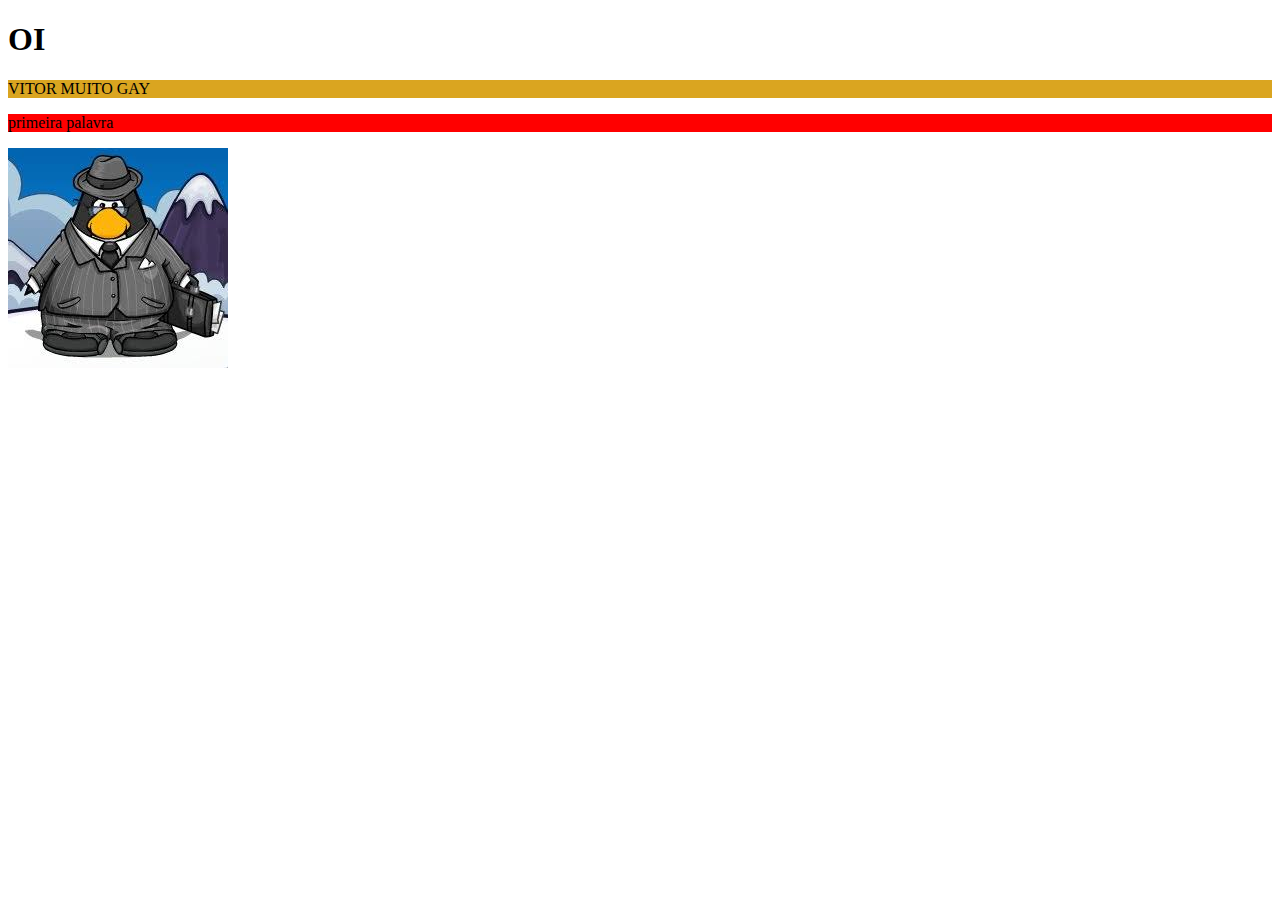
<file: index.html>
<!DOCTYPE html>
<html lang="en">
<head>
    <meta charset="UTF-8">
    <meta name="viewport" content="width=device-width, initial-scale=1.0">
    <title>Document</title>
    <link rel="stylesheet" href="style.css">

</head>
<body>
    <header>
        <h1>OI</h1>
    </header>
    <main>
        <p>VITOR MUITO GAY</p>
    </main>
    <footer>
        <p>primeira palavra</p>
    </footer>
    <img src="imagens/pinguim.jpeg" alt="">
</body>
</html>
</file>
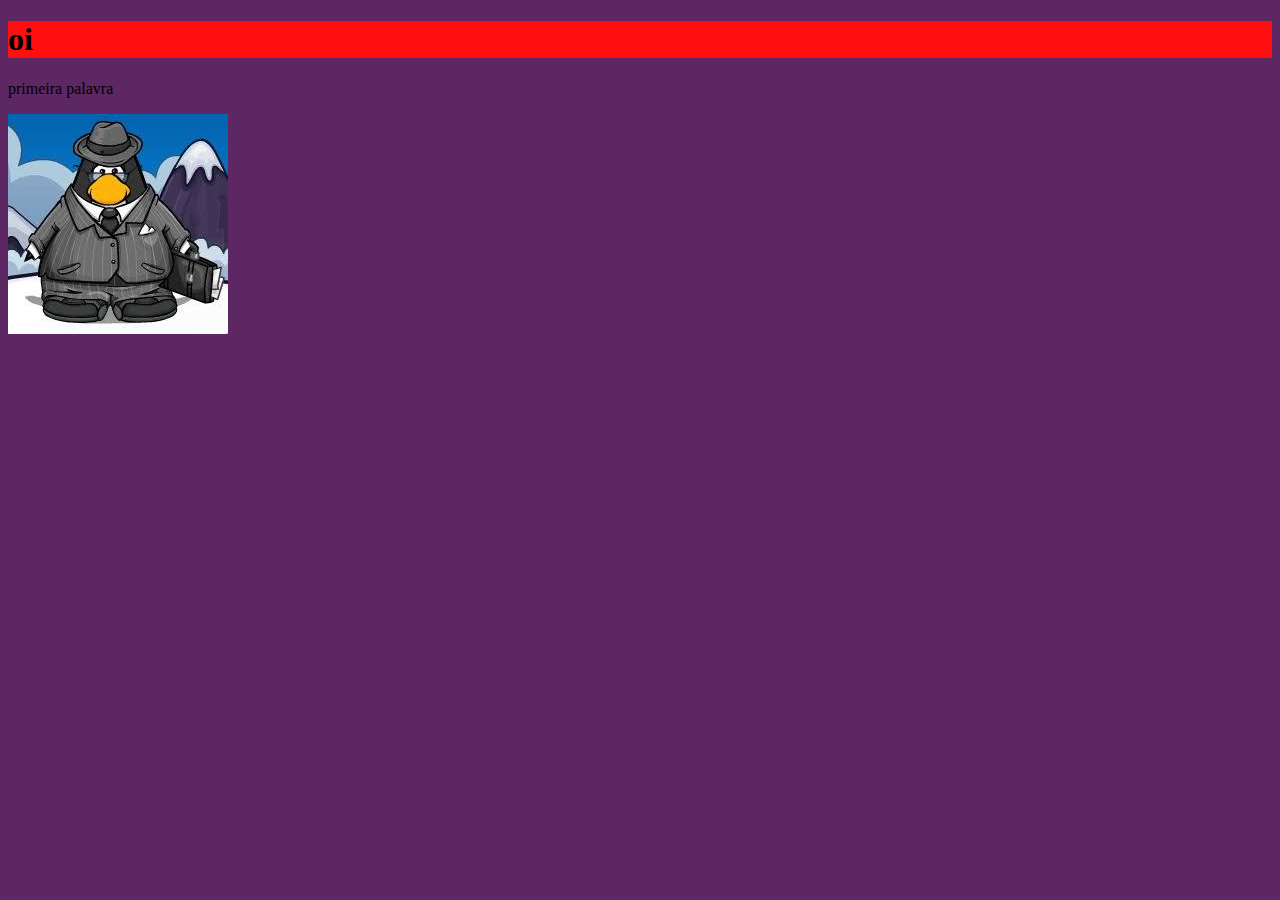
<file: inderx-main/index.html>
<!DOCTYPE html>
<html lang="en">
<head>
    <meta charset="UTF-8">
    <meta name="viewport" content="width=device-width, initial-scale=1.0">
    <title>Document</title>
    <link rel="stylesheet" href="style.css">
</head>
<body>
    <header>
        <main>
        <h1>oi</h1>
        <p>primeira palavra</p>
            <img src="imagens/pinguim.jpeg" alt="">
        </main>
    </header>

</body>
</html>
</file>
<file: style.css>
head{
    background-color: blueviolet;
}
main{
    background-color: goldenrod;
}
footer{
    background-color: red;
}
</file>
<file: inderx-main/style.css>
body{
    background-color: rgb(92, 39, 99);
}
h1{
    background-color: rgb(255, 15, 15);
}
</file>
